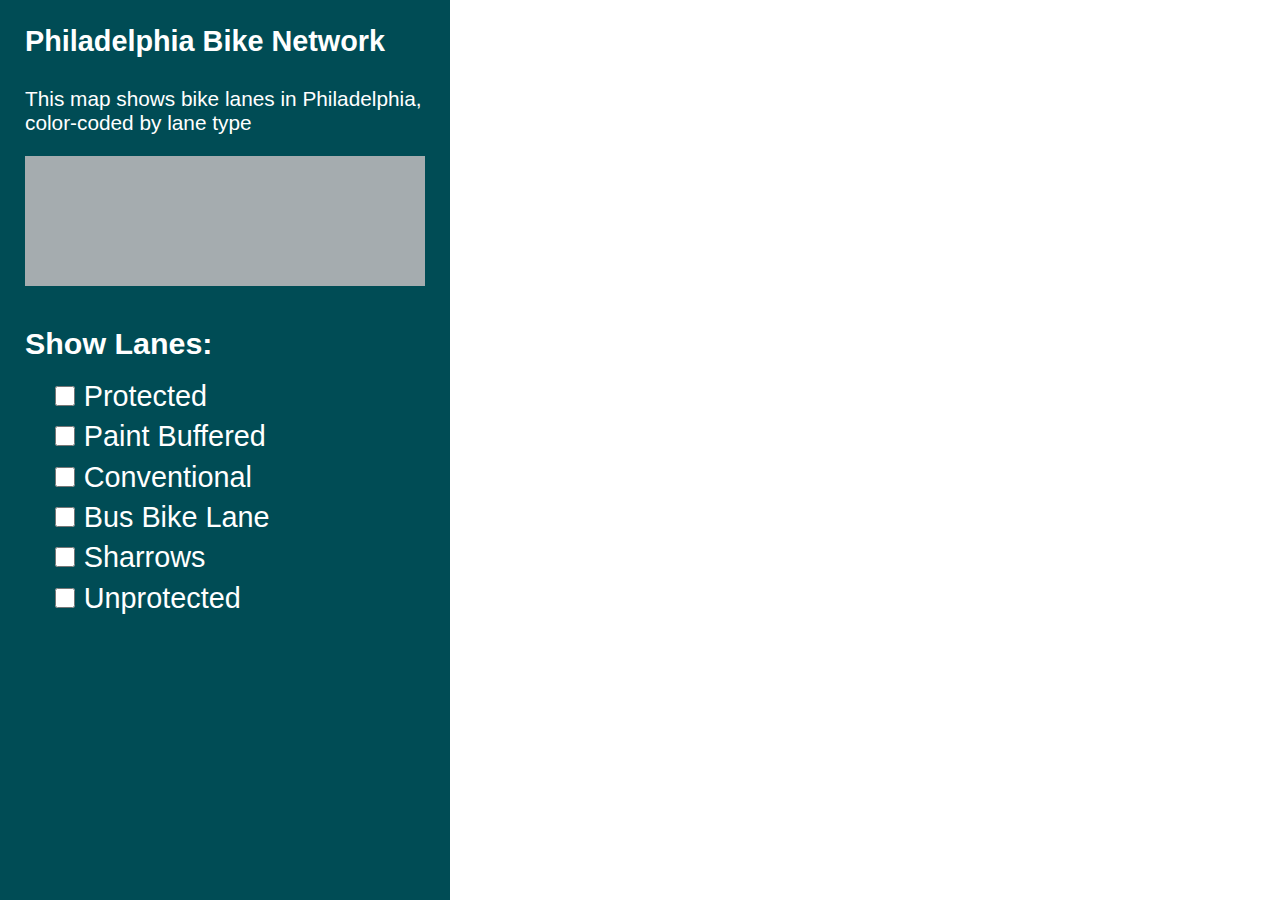
<file: advanced-GIS/index.html>
<!DOCTYPE html>
<html>

<head>
    <meta charset='utf-8' />
    <title>Philly Bike Network</title>
    <meta name='viewport' content='initial-scale=1,maximum-scale=1,user-scalable=no' />
    <link href="https://fonts.googleapis.com/css?family=Open+Sans" rel="stylesheet">
    <script src='https://api.tiles.mapbox.com/mapbox-gl-js/v1.7.0/mapbox-gl.js'></script>
    <link href='https://api.tiles.mapbox.com/mapbox-gl-js/v1.7.0/mapbox-gl.css' rel='stylesheet' />
    <link href='css/styles.css' rel='stylesheet' />
</head>

<body>

  <div id='sidebar'>
    <h3>Philadelphia Bike Network</h3>
    <p>This map shows bike lanes in Philadelphia, color-coded by lane type</p>
    <div id='feature-info'></div>
      
    <div id="type-checkboxes">
        <h4>Show Lanes:</h4>
        <form>
            <input type="checkbox" class="box" id="protected" name="laneType" value="protected">
            <label for="protected" class="checkbox">Protected</label><br>
            
            <input type="checkbox" class="box" id="paintBuff" name="laneType" value="paintBuff">
            <label for="paintBuff" class="checkbox">Paint Buffered</label><br>
            
            <input type="checkbox" class="box" id="conventional" name="laneType" value="conventional">
            <label for="conventional" class="checkbox">Conventional</label><br>
            
            <input type="checkbox" class="box" id="busLane" name="laneType" value="busLane">
            <label for="busLane" class="checkbox">Bus Bike Lane</label><br>
            
            <input type="checkbox" class="box" id="sharrow" name="laneType" value="sharrow">
            <label for="sharrow" class="checkbox">Sharrows</label><br>
            
            <input type="checkbox" class="box" id="unprotected" name="laneType" value="unprotected">
            <label for="unprotected" class="checkbox">Unprotected</label><br>
                        
            <br>
        </form>
    </div>  
      
      
  </div>

  <div id='map-container'></div>


<script src='https://api.tiles.mapbox.com/mapbox-gl-js/v1.7.0/mapbox-gl.js'></script>
<script
      src="https://code.jquery.com/jquery-3.4.1.min.js"
      integrity="sha256-CSXorXvZcTkaix6Yvo6HppcZGetbYMGWSFlBw8HfCJo="
      crossorigin="anonymous"></script>
<script src='js/scripts.js'></script>

</body>
</html>
</file>
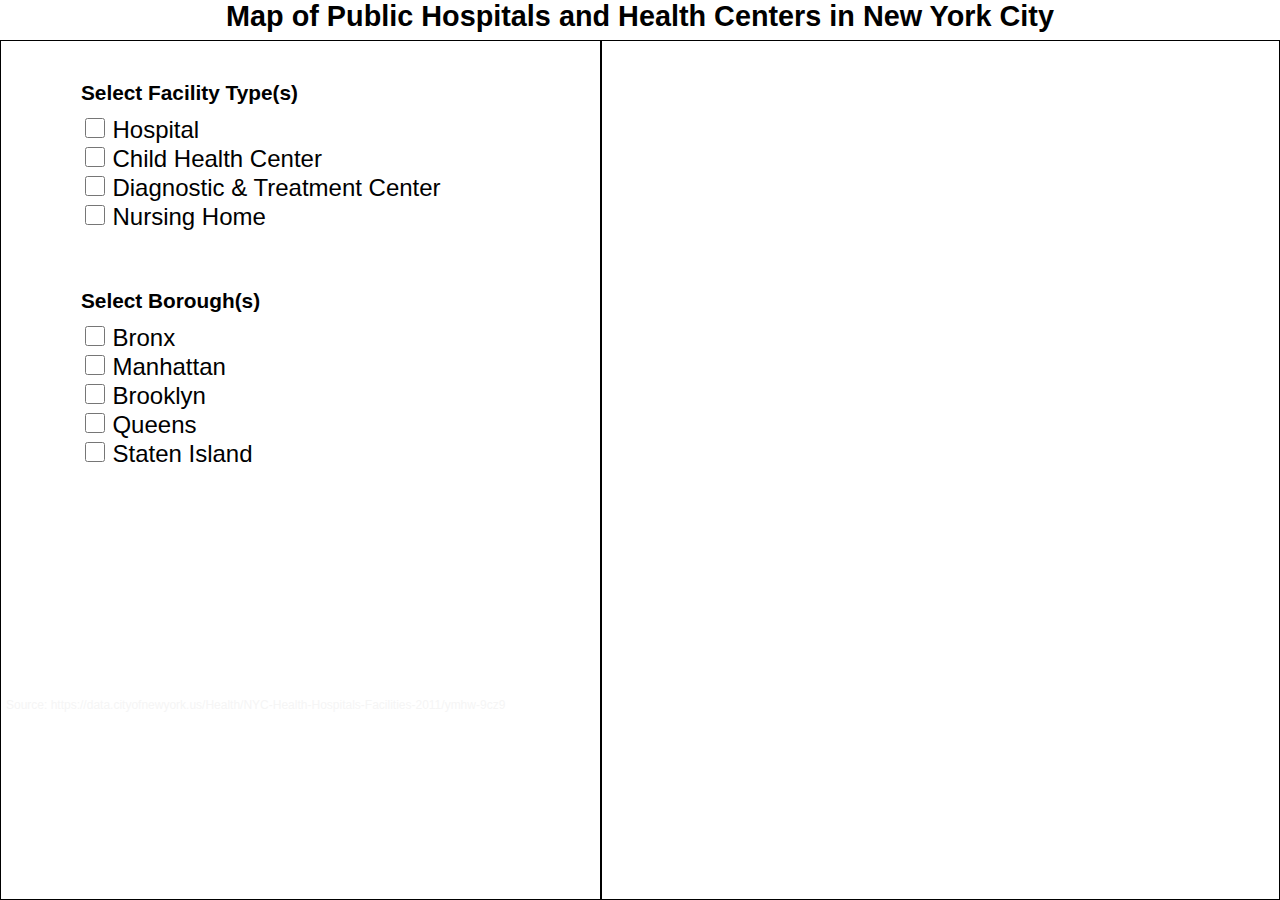
<file: nyc-hospitals/index.html>
<!DOCTYPE html>
<html>

<head>
    <meta charset='utf-8' />
    <title>NYC Hospital Map</title>
    <meta name='viewport' content='initial-scale=1,maximum-scale=1,user-scalable=no' />
    <link href="https://fonts.googleapis.com/css?family=Open+Sans" rel="stylesheet">
    <script src='https://api.tiles.mapbox.com/mapbox-gl-js/v1.7.0/mapbox-gl.js'></script>
    <link href='https://api.tiles.mapbox.com/mapbox-gl-js/v1.7.0/mapbox-gl.css' rel='stylesheet' />
    <link href='css/styles.css' rel='stylesheet' />
    <script
      src="https://code.jquery.com/jquery-3.4.1.min.js"
      integrity="sha256-CSXorXvZcTkaix6Yvo6HppcZGetbYMGWSFlBw8HfCJo="
      crossorigin="anonymous"></script>
</head>

<body>

<h3>Map of Public Hospitals and Health Centers in New York City</h3>

<div id='map-container'></div>

<div id='options-box'>

    <div id="type-checkboxes">
        <h4>    Select Facility Type(s)</h4>
        <form>
            <input type="checkbox" class="box" id="hosp" name="hc-type" value="Acute Care Hospital">
            <label for="hosp" class="checkbox">Hospital</label><br>
            
            <input type="checkbox" class="box" id="childHC" name="hc-type" value="Child Health Center">
            <label for="childHC" class="checkbox">Child Health Center</label><br>
            
            <input type="checkbox" class="box" id="dxtx" name="hc-type" value="Diagnostic & Treatment Center">
            <label for="dxtx" class="checkbox">Diagnostic & Treatment Center</label><br>
            
            <input type="checkbox" class="box" id="nurse" name="hc-type" value="Nursing Home">
            <label for="nurse" class="checkbox">Nursing Home</label><br><br>
        </form>
    </div>
    
    <div id="boro-checkboxes">
        <h4>    Select Borough(s)</h4>
        <form>
            <input type="checkbox" class="box" id="X" name="boro" value="Bronx">
            <label for="X" class="checkbox">Bronx</label><br>
            
            <input type="checkbox" class="box" id="M" name="boro" value="Manhattan">
            <label for="M" class="checkbox">Manhattan</label><br>
            
            <input type="checkbox" class="box" id="K" name="boro" value="Brooklyn">
            <label for="K" class="checkbox">Brooklyn</label><br>
            
            <input type="checkbox" class="box" id="Q" name="boro" value="Queens">
            <label for="Q" class="checkbox">Queens</label><br>
            
            <input type="checkbox" class="box" id="R" name="boro" value="Staten Island">
            <label for="R" class="checkbox">Staten Island</label><br>
        </form>
    </div>


    <div id="zip-code-entry">
        
    </div>
    
    <div id="data-source">Source: https://data.cityofnewyork.us/Health/NYC-Health-Hospitals-Facilities-2011/ymhw-9cz9</div>

</div>

<script src='https://api.tiles.mapbox.com/mapbox-gl-js/v1.7.0/mapbox-gl.js'></script>
<script src = 'js/raw_data.js'></script>
<script src = 'js/scripts.js'></script>    
<script src = 'js/data.js'></script>

</body>
</html>
</file>
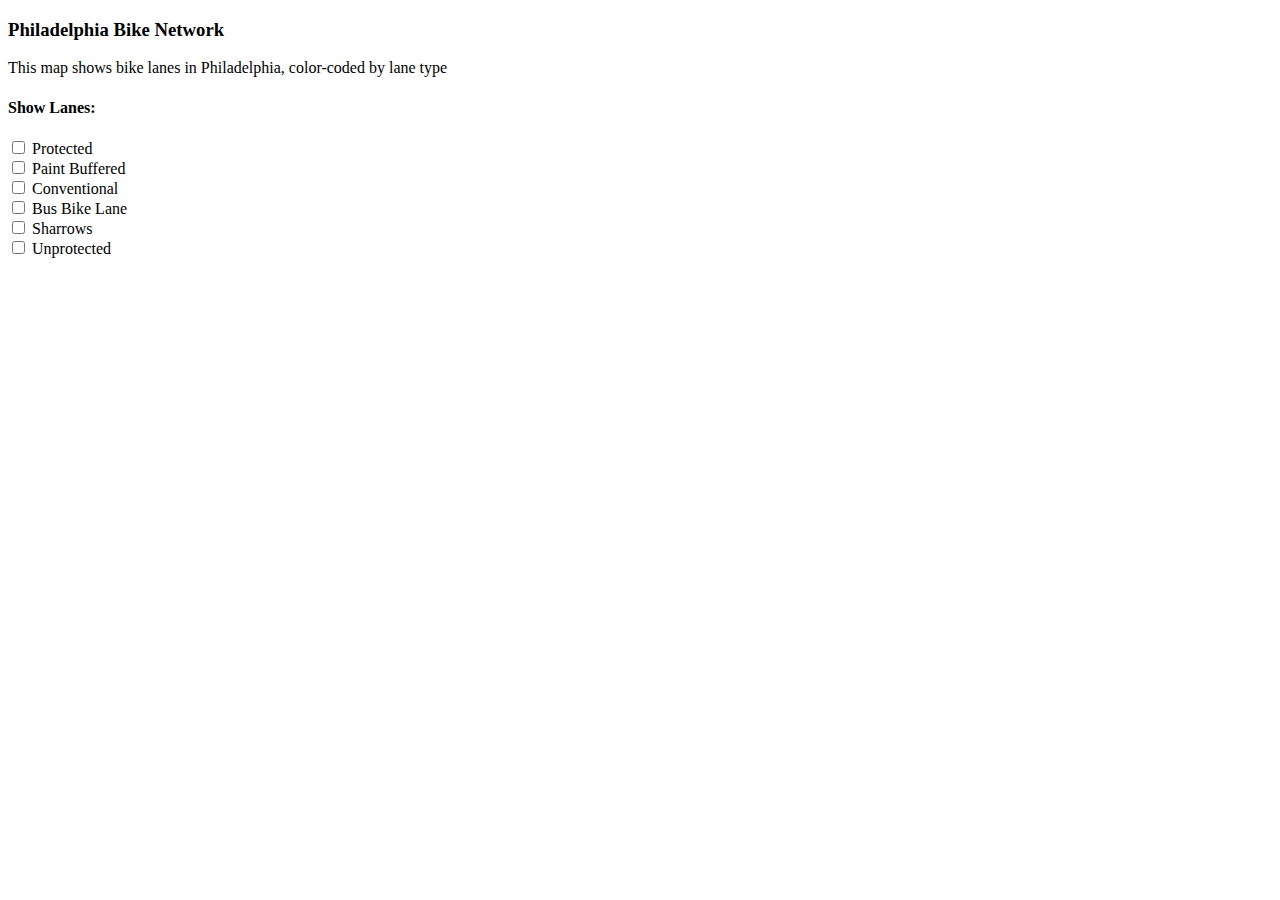
<file: philly-bike-network.html>
<!DOCTYPE html>
<html>

<head>
    <meta charset='utf-8' />
    <title>Philly Bike Network</title>
    <meta name='viewport' content='initial-scale=1,maximum-scale=1,user-scalable=no' />
    <link href="https://fonts.googleapis.com/css?family=Open+Sans" rel="stylesheet">
    <script src='https://api.tiles.mapbox.com/mapbox-gl-js/v1.7.0/mapbox-gl.js'></script>
    <link href='https://api.tiles.mapbox.com/mapbox-gl-js/v1.7.0/mapbox-gl.css' rel='stylesheet' />
    <link href='https://raw.githubusercontent.com/miftachowdhury/philly-bike-network/master/css/styles.css?token=ALJN23WD2W5RWDDMEIHGIA3A3SV52' rel='stylesheet' />
</head>

<body>

  <div id='sidebar'>
    <h3>Philadelphia Bike Network</h3>
    <p>This map shows bike lanes in Philadelphia, color-coded by lane type</p>
    <div id='feature-info'></div>
      
    <div id="type-checkboxes">
        <h4>Show Lanes:</h4>
        <form>
            <input type="checkbox" class="box" id="protected" name="laneType" value="protected">
            <label for="protected" class="checkbox">Protected</label><br>
            
            <input type="checkbox" class="box" id="paintBuff" name="laneType" value="paintBuff">
            <label for="paintBuff" class="checkbox">Paint Buffered</label><br>
            
            <input type="checkbox" class="box" id="conventional" name="laneType" value="conventional">
            <label for="conventional" class="checkbox">Conventional</label><br>
            
            <input type="checkbox" class="box" id="busLane" name="laneType" value="busLane">
            <label for="busLane" class="checkbox">Bus Bike Lane</label><br>
            
            <input type="checkbox" class="box" id="sharrow" name="laneType" value="sharrow">
            <label for="sharrow" class="checkbox">Sharrows</label><br>
            
            <input type="checkbox" class="box" id="unprotected" name="laneType" value="unprotected">
            <label for="unprotected" class="checkbox">Unprotected</label><br>
                        
            <br>
        </form>
    </div>  
      
      
  </div>

  <div id='map-container'></div>


<script src='https://api.tiles.mapbox.com/mapbox-gl-js/v1.7.0/mapbox-gl.js'></script>
<script
      src="https://code.jquery.com/jquery-3.4.1.min.js"
      integrity="sha256-CSXorXvZcTkaix6Yvo6HppcZGetbYMGWSFlBw8HfCJo="
      crossorigin="anonymous"></script>
<script src='https://raw.githubusercontent.com/miftachowdhury/advanced-GIS/main/philly-bike-network/js/scripts.js'></script>

</body>
</html>
</file>
<file: advanced-GIS/css/styles.css>
/* use a non-serif font */
html {
  font-family: 'verdana', sans-serif;
}

/* get rid of the browser's default margin and padding around the body */
body {
  margin: 0;
  padding: 0;
  font-size: 1.3rem;
}

/* absolute position the map container as full screen, leaving 300 pixels on the left */
#map-container {
  position: absolute;
  top: 0;
  bottom: 0;
  right: 0;
  left: 450px;
}

h3 {
  margin-top: 0;
  font-size: 1.8rem;
}

.mapboxgl-marker:hover {
  cursor: pointer;
}

/* on hover, make the background darker and turn the cursor to a pointer */
button:hover {
  cursor: pointer;
  background-color: #006987;
}

#feature-info {
  background: #A5ACAF;
  padding: 15px;
  min-height: 100px;
  font-size: 1.3rem;
}

/* sidebar is fixed with and positioned to the left */
#sidebar {
  position: absolute;
  left: 0;
  top: 0;
  bottom: 0;
  width: 450px;
  background-color: #004C55;
  color: #FFF;
  padding: 25px;
  box-sizing: border-box;
}

.checkbox {
  font-size:1.8rem;
  line-height:1.4;
}

input.box {
 margin-left: 30px;
 width: 20px;
 height: 20px;
}

h4 {
  font-size:1.9rem;
  margin-bottom:15px;
}
</file>
<file: nyc-hospitals/css/styles.css>
/* mostly borrowed from Chris */

/* use a non-serif font */
html {
  font-family: 'verdana', sans-serif;
}

/* background image source: https://www.freepik.com/free-photos-vectors/background Background vector created by freepik - www.freepik.com*/
body {
  margin: 0;
  padding: 0;
  background-image: url(https://image.freepik.com/free-vector/blue-medical-background-concept-poster-design-vector_1017-11946.jpg);
  background-repeat: no-repeat;
  background-position: center;
  background-size: cover;
  height: 100%;
}

/* absolute position the map container as full screen, leaving 300 pixels on the left */
#map-container {
  position: absolute;
  top: 40px;
  bottom: 0;
  right: 0;
  left: 600px;
  border: 1px solid black;
}

#options-box {
 position:absolute;
 top: 40px;
 bottom: 0;
 width: 600px;
 background-image: url(https://image.freepik.com/free-vector/blue-medical-background-concept-poster-design-vector_1017-11946.jpg);
 background-size: cover;
 border: 1px solid black;
}

#type-checkboxes{
  margin-top:40px;
  margin-left:80px;
}

#boro-checkboxes{
  margin-top:40px;
  margin-left:80px;
}

.checkbox {
  font-size:1.5rem;
}

input.box {
 width: 20px;
 height: 20px;
}

h3 {
  margin-top: 0;
  font-size: 1.8rem;
  text-align: center;
}

h4 {
  font-size:1.3rem;
  margin-bottom:10px;
}

#data-source {
  font-size:0.75rem;
  margin-left: 5px;
  margin-top:230px;
  color:whitesmoke;
}
</file>
